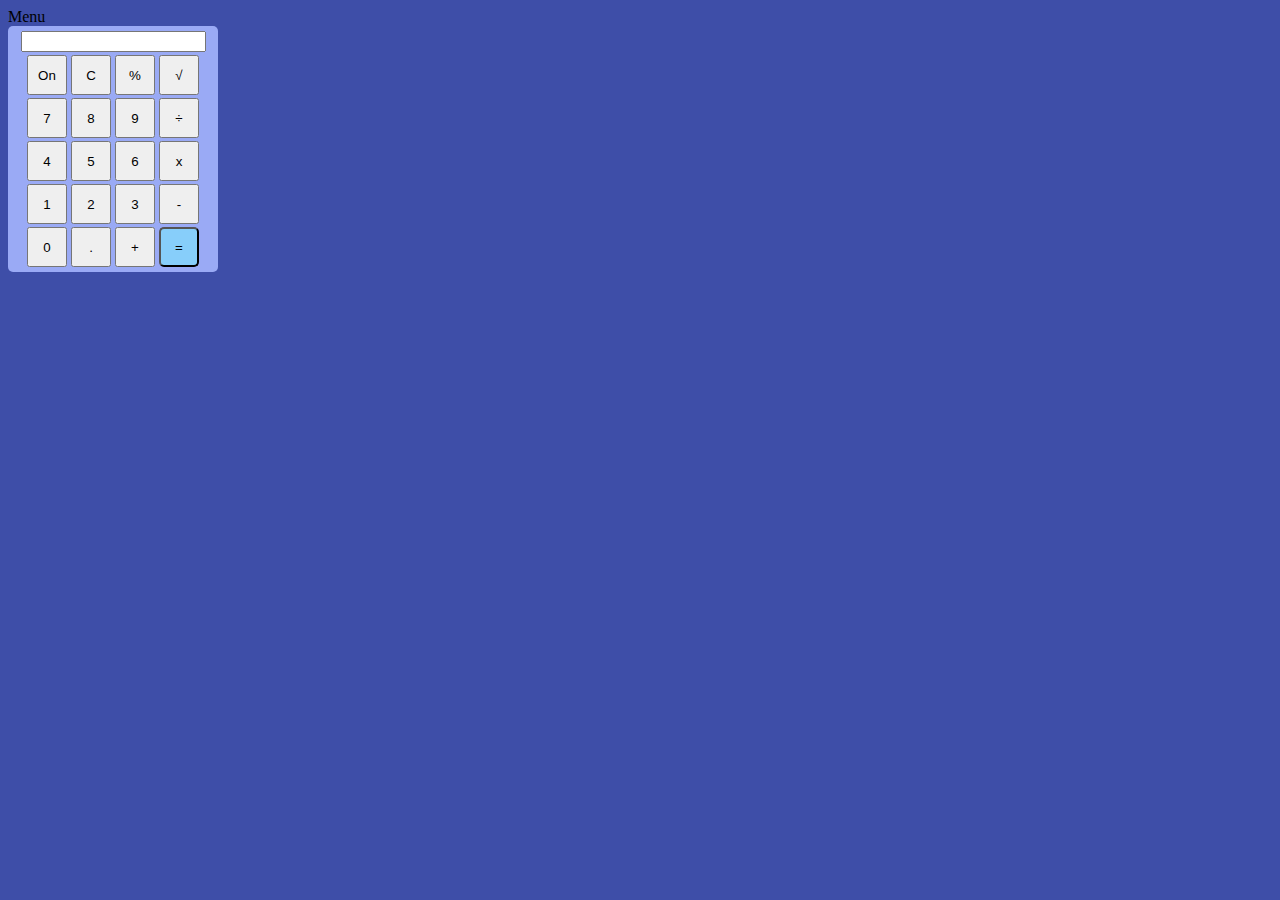
<file: index.html>
<!DOCTYPE html>
<html lang="en">
<head>
    <meta charset="UTF-8">
    <meta http-equiv="X-UA-Compatible" content="IE=edge">
    <meta name="viewport" content="width=device-width, initial-scale=1.0">
    <title>Acaba pelo amor de Deus / Robson</title>
    <link rel="stylesheet" href="./css/estilo.css">
    <script src="./script/principal.js"></script>
</head>

<body>
    <header>
        Menu
    </header>
    <section class="calc_simples">
        <div class="display_simples">
            <input type="text" value="0" id="resultado" reandonly>
        </div>
        <div class="teclas">
            <button onclick="desligar()">On</button>
            <button onclick="zerar()">C</button>
            <button onclick="porcentagem()">%</button>
            <button onclick="raiz_quadrada()">&#8730;</button>
            
            <button onclick="digitando('7')">7</button>
            <button onclick="digitando('8')">8</button>
            <button onclick="digitando('9')">9</button>
            <button onclick="operacao('div')">&#247;</button>
            <button onclick="digitando('4')">4</button>
            <button onclick="digitando('5')">5</button>
            <button onclick="digitando('6')">6</button>
            <button onclick="operacao('mult')">x</button>
            <button onclick="digitando('1')">1</button>
            <button onclick="digitando('2')">2</button>
            <button onclick="digitando('3')">3</button>
            <button onclick="operacao('sub')">-</button>
            <button onclick="digitando('0')">0</button>
            <button onclick="digitando('.')">.</button>
            <button onclick="operacao('soma')">+</button>
            <button id="igual" onclick="calcula()">=</button>
        </div>
    </section>
    <script>
        desligar();
    </script>
</body>
</html>
</file>
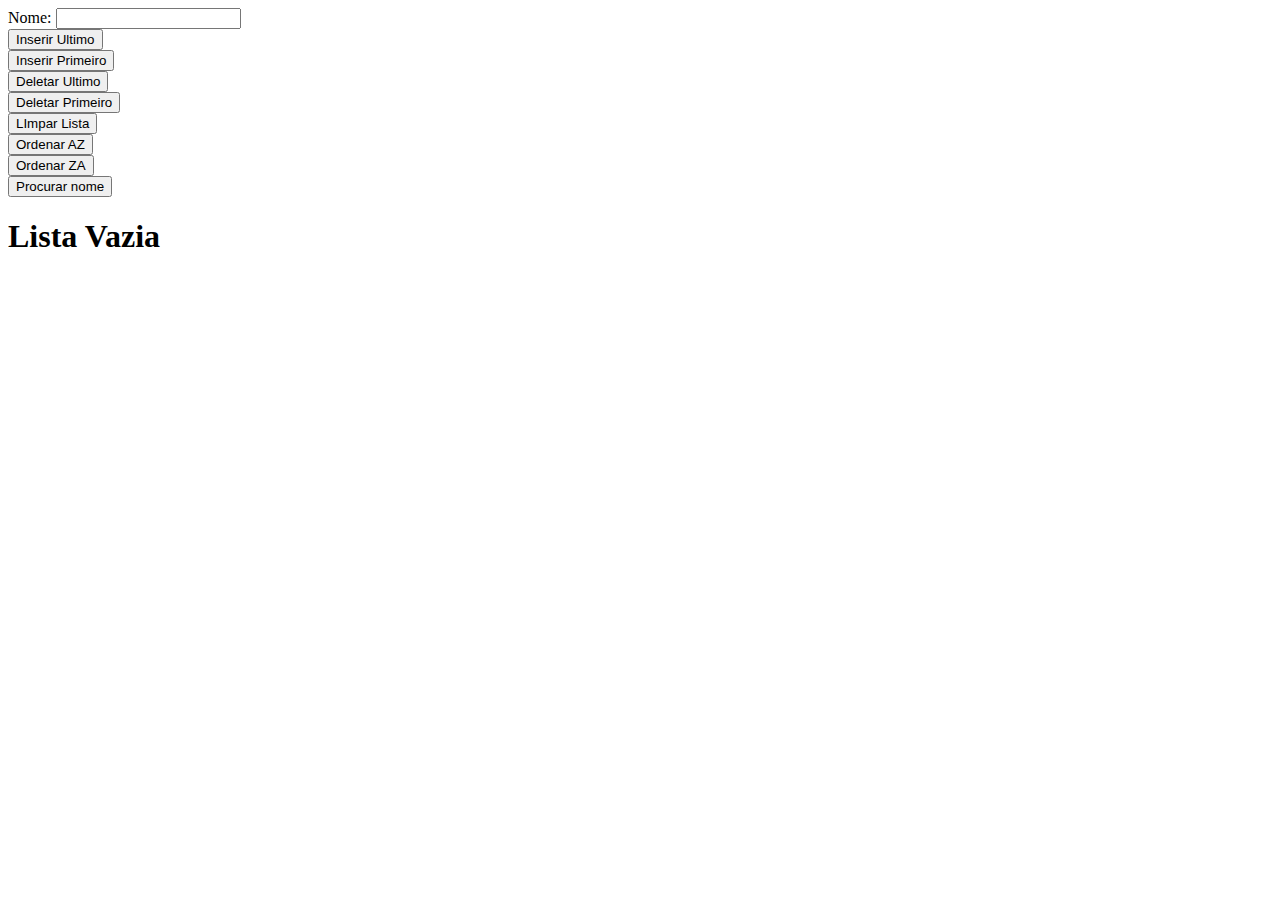
<file: av_jesus/index.html>
<!DOCTYPE html>
<html lang="en">
<head>
    <meta charset="UTF-8">
    <meta http-equiv="X-UA-Compatible" content="IE=edge">
    <meta name="viewport" content="width=device-width, initial-scale=1.0">
    <title>Document</title>
    <script src="script.js"></script>
</head>
<body onload="atualizar_tela()">
    Nome: <input type="text" id="nome"><br>

    <button onclick="inserir_ultimo()">Inserir Ultimo</button><br>
    <button onclick="inserir_primeiro()">Inserir Primeiro</button><br>
    <button onclick="deletar_ultimo()">Deletar Ultimo</button><br>
    <button onclick="deletar_primeiro()">Deletar Primeiro</button><br>
    <button onclick="limpar_lista()">LImpar Lista</button><br>
    <button onclick="ordenar_AZ()">Ordenar AZ</button><br>
    <button onclick="ordenar_ZA()">Ordenar ZA</button><br>
    <button onclick="procurar_nome()">Procurar nome</button><br>



    <span id="lista"></span>

</body>
</html>
</file>
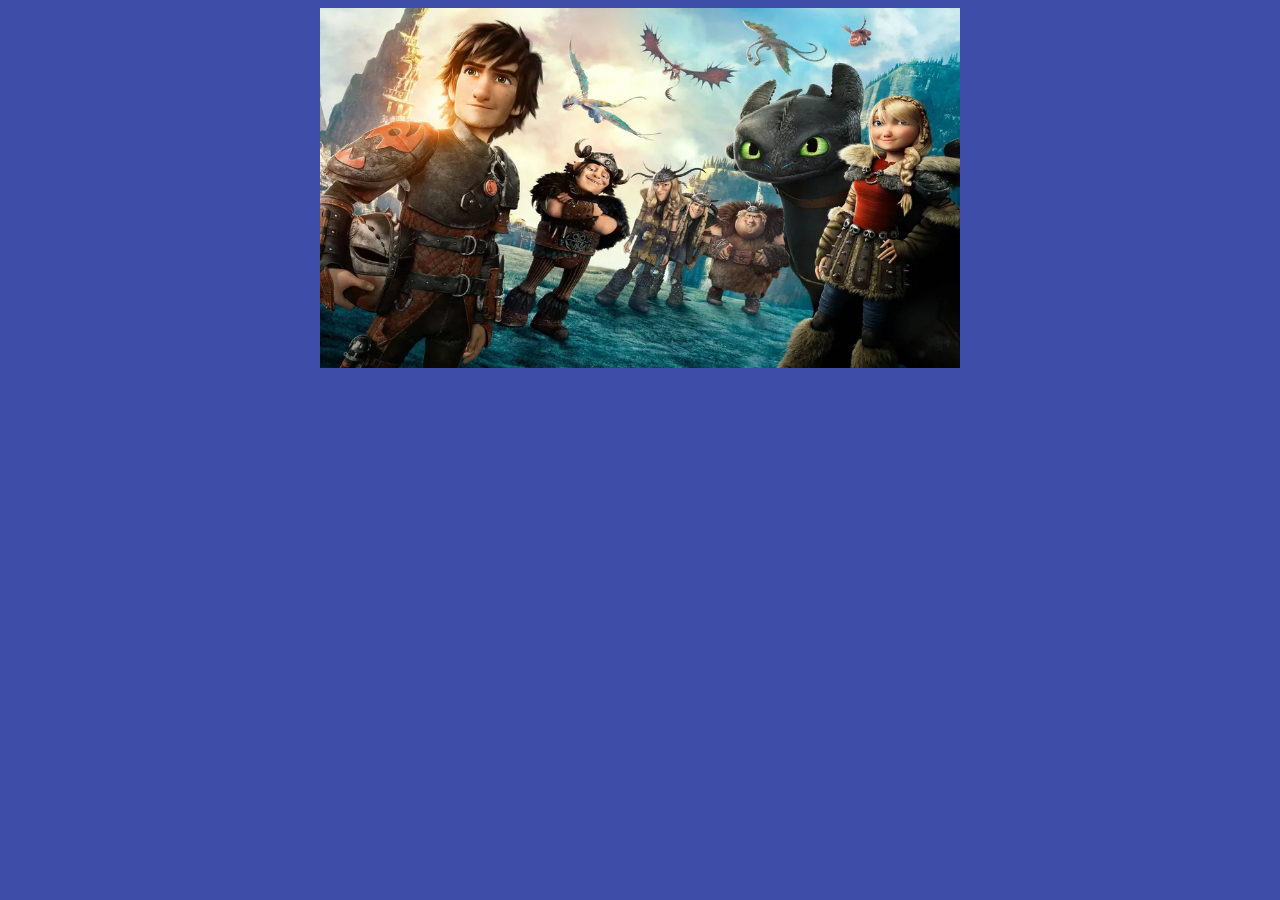
<file: animacao.html>
<!DOCTYPE html>
<html lang="en">
<head>
    <meta charset="UTF-8">
    <meta http-equiv="X-UA-Compatible" content="IE=edge">
    <meta name="viewport" content="width=device-width, initial-scale=1.0">
    <title>Document</title>
    <link rel="stylesheet" href="./css/estilo.css">
    <script src="./script/principal.js"></script>
</head>
<body>
    <div class="imagens">
        <img src="./img/dragao.jpg" id="nova_imagem">
    </div>
</body>
</html>
</file>
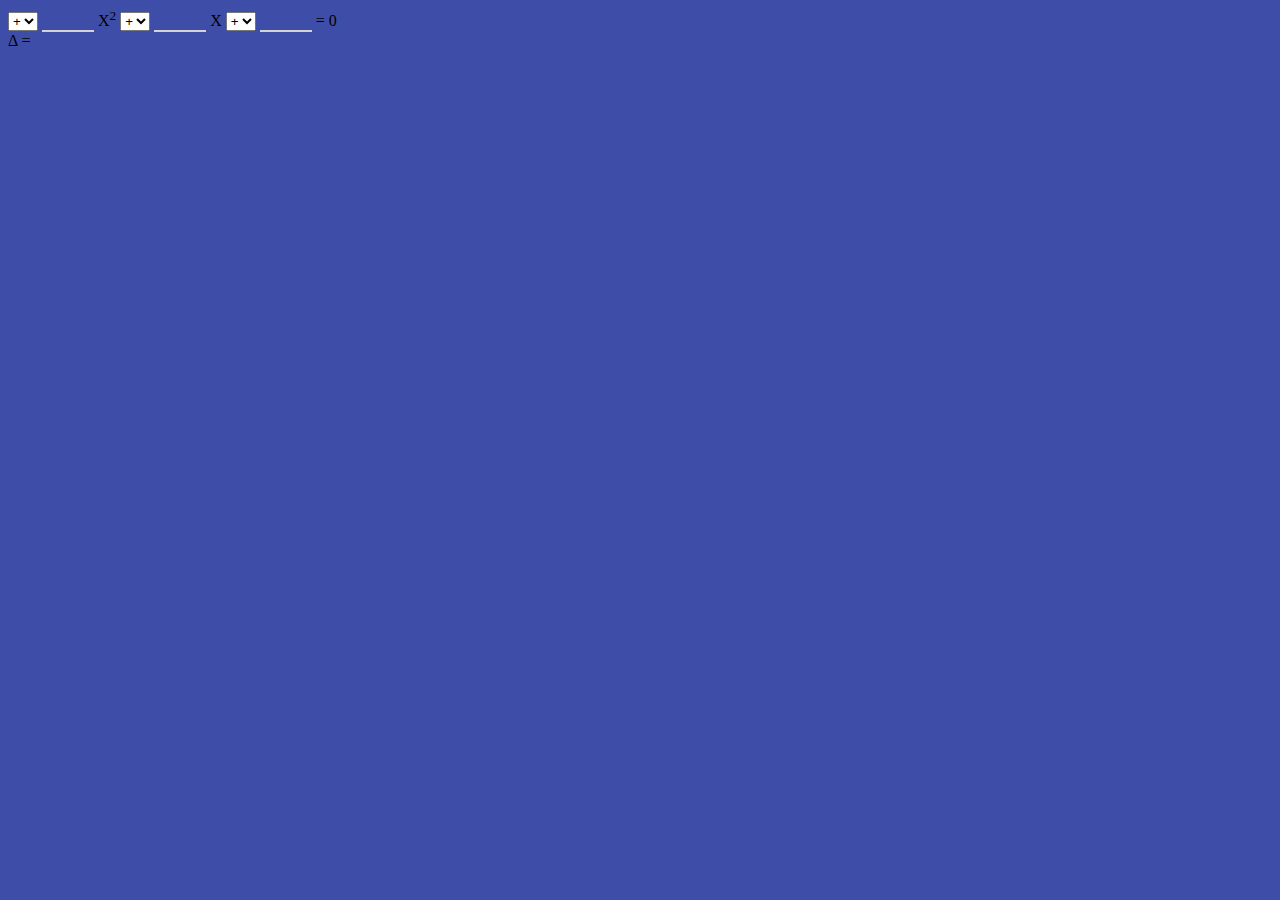
<file: eq2g.html>
<!DOCTYPE html>
<html lang="en">
<head>
    <meta charset="UTF-8">
    <meta http-equiv="X-UA-Compatible" content="IE=edge">
    <meta name="viewport" content="width=device-width, initial-scale=1.0">
    <title>Document</title>
    <script src="./script/principal.js"></script>
    <link rel="stylesheet" href="./css/estilo.css">
</head>
<body>

    <section class="eq2grau">

        <div id="equacao">
            <select name="sinal_a" onchange="set_sinal_a()" id="sinal_a">
                <option value="+" selected>+</option>
                <option value="-">-</option>
            </select>
            <input class="entrada" type="number" onchange="set_valor_a()"  id="valor_a">
            <span>X<sup>2</sup></span>

            <select name="sinal_b" onchange="set_sinal_b()" id="sinal_b">
                <option value="+" selected>+</option>
                <option value="-">-</option>
            </select>
            <input class="entrada" type="number"  onchange="set_valor_b()" id="valor_b">
            <span>X</span>

            <select name="sinal_c" onchange="set_sinal_c()" id="sinal_c">
                <option value="+" selected>+</option>
                <option value="-">-</option>
            </select>
            <input class="entrada" type="number"  onchange="set_valor_c()" id="valor_c"> = 0 <br>

            &Delta; = <span id="delta"></span><br><br><br><br>
            <span id="raiz"></span>
        </div>

    </section>
    
</body>
</html>
</file>
<file: css/estilo.css>
body{
    background-color: rgb(62, 78, 168);
}
.entrada{
    width: 48px;
    background-color: rgb(62, 78, 168);
    border: none;
    border-bottom: 2px solid #d3d3d3;
    text-align: center;
}
.calc_simples{
    background-color: rgb(154, 170, 245);
    padding: 5px;
    width: 200px;
    border-radius: 5px;
}
.display_simples{
    width: 100%;
    text-align: center;
}
#resultado{
    text-align: right;
}
.teclas{
    text-align: center;
}
#igual{
    background-color: lightskyblue;
    border-radius: 5px;
}
button{
    width: 40px;
    height: 40px;
    margin-top: 3px;
}

#nova_imagem{
    width: 640px;
    height: 360px;
}

.imagens{
    width: 100%;
    text-align: center;
}
</file>
